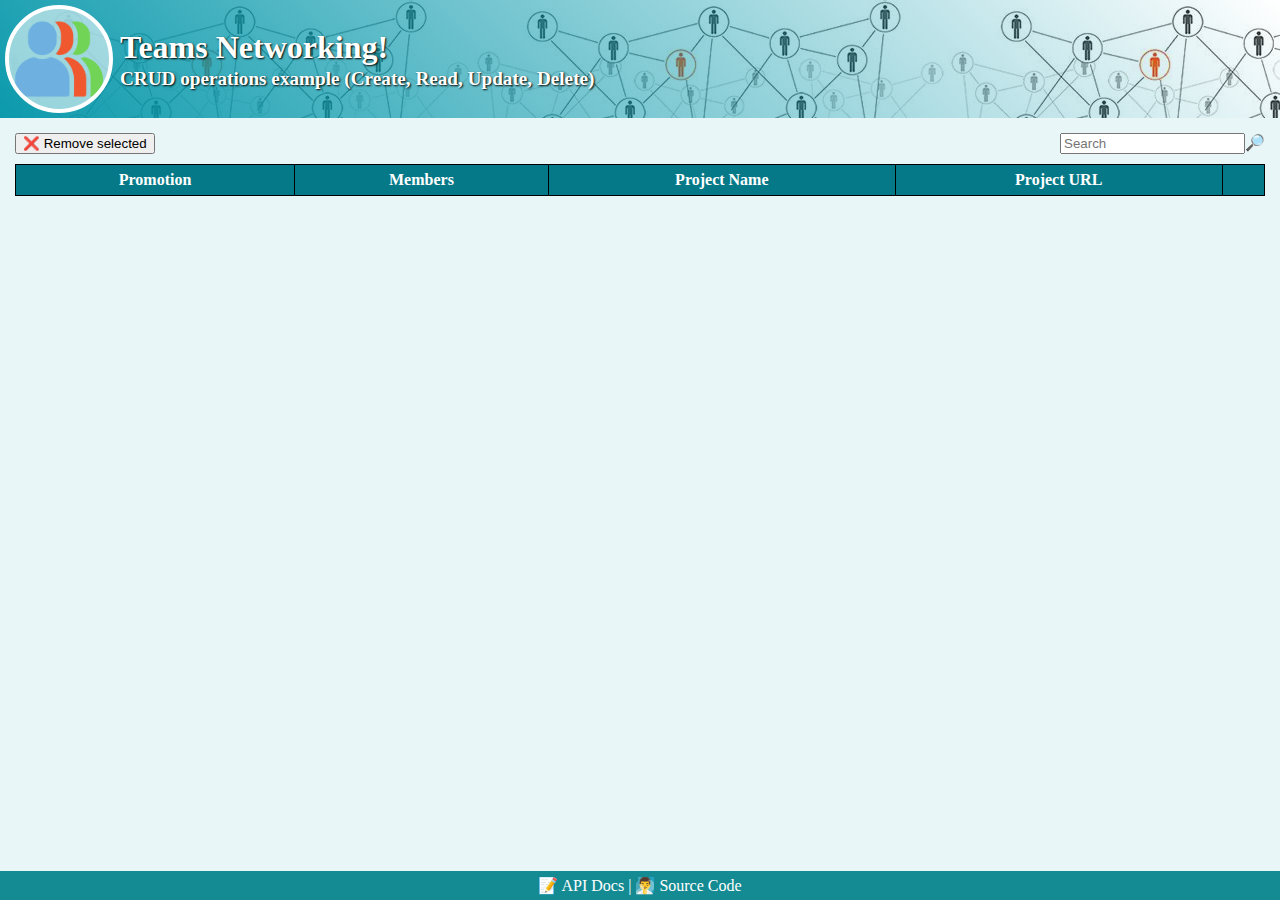
<file: docs/index.html>
<!doctype html><html lang="en"><head><meta charset="UTF-8"/><meta name="viewport" content="width=device-width,initial-scale=1"/><title>Teams Networking</title><script defer="defer" src="main.js"></script></head><body><header><div id="header-wrapper"><img src="edf60b8b1b71d5f6ac53.png" alt="" width="100" height="100"/><div><h1>Teams Networking!</h1><h2>CRUD operations example (Create, Read, Update, Delete)</h2></div></div></header><section><div class="tbar"><div><button>❌ Remove selected</button></div><div class="tfill"></div><input placeholder="Search" type="search" name="search" id="search"/> <label for="search">🔎</label></div><table id="teamsTable"><thead><tr><th>Promotion</th><th>Members</th><th>Project Name</th><th>Project URL</th><th></th></tr></thead><tbody></tbody></table></section><footer>📝 API Docs | 🧖‍♂️ Source Code</footer></body></html>
</file>
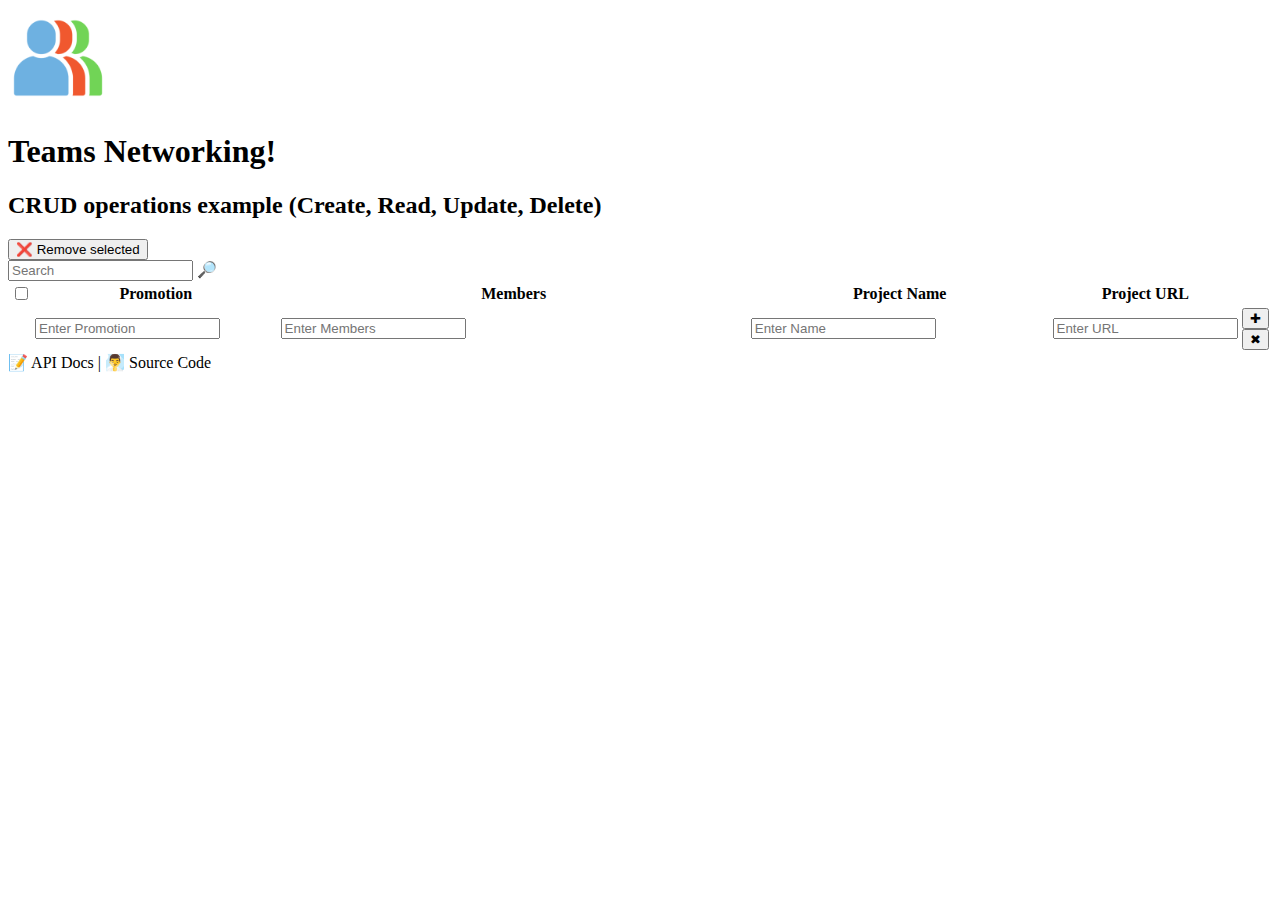
<file: src/index.html>
<!DOCTYPE html>
<html lang="en">
  <head>
    <meta charset="UTF-8" />
    <meta name="viewport" content="width=device-width, initial-scale=1.0" />
    <title>Teams Networking</title>
  </head>
  <body>
    <header>
      <div id="header-wrapper">
        <img
          src="images/network-team-icon.png"
          alt=""
          width="100"
          height="100"
        />
        <div>
          <h1>Teams Networking!</h1>
          <h2>CRUD operations example (Create, Read, Update, Delete)</h2>
        </div>
      </div>
    </header>
    <section id="main">
      <div class="tbar">
        <div>
          <button id="removeSelected">❌ Remove selected</button>
        </div>
        <div class="tfill"></div>
        <input placeholder="Search" type="search" name="search" id="search" />
        <label for="search">🔎</label>
      </div>

      <form id="teamsForm" method="get">
        <table id="teamsTable">
          <colgroup>
            <col class="select-all-column" />
            <col style="width: 20%" />
            <col style="width: 40%" />
            <col style="width: 25%" />
            <col style="width: 15%" />
            <col class="table-actions" />
          </colgroup>
          <thead>
            <tr>
              <th>
                <input type="checkbox" name="selectAll" id="selectAll" />
              </th>
              <th>Promotion</th>
              <th>Members</th>
              <th>Project Name</th>
              <th>Project URL</th>
              <th></th>
            </tr>
          </thead>
          <tbody></tbody>
          <tfoot>
            <tr>
              <td></td>
              <td>
                <input
                  type="text"
                  name="promotion"
                  placeholder="Enter Promotion"
                  required
                />
              </td>
              <td>
                <input
                  type="text"
                  name="members"
                  placeholder="Enter Members"
                  required
                />
              </td>
              <td>
                <input
                  type="text"
                  name="name"
                  placeholder="Enter Name"
                  required
                />
              </td>
              <td>
                <input
                  type="text"
                  name="url"
                  placeholder="Enter URL"
                  required
                />
              </td>
              <td>
                <button class="action-btn" type="submit" title="Add">✚</button>
                <button class="action-btn" type="reset" title="Reset">✖</button>
              </td>
            </tr>
          </tfoot>
        </table>
      </form>
    </section>

    <footer>📝 API Docs | 🧖‍♂️ Source Code</footer>
  </body>
</html>
</file>
